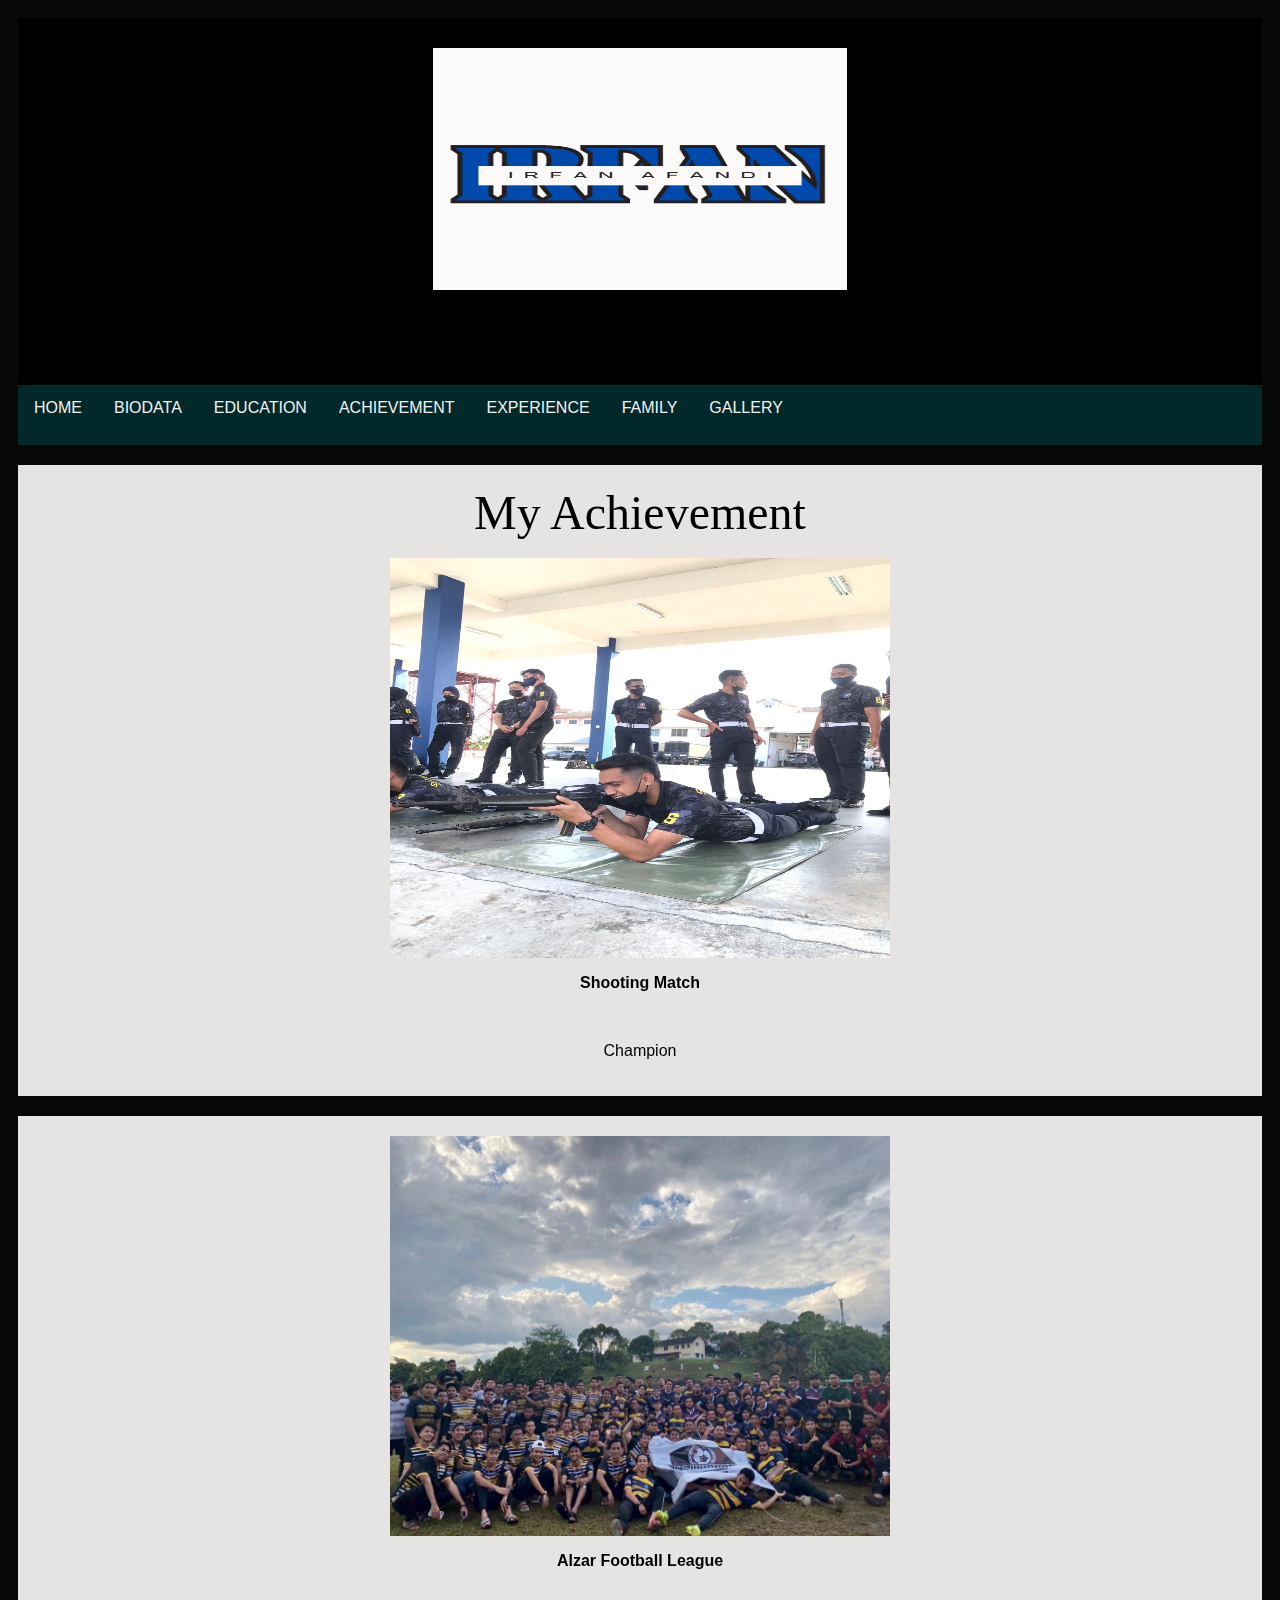
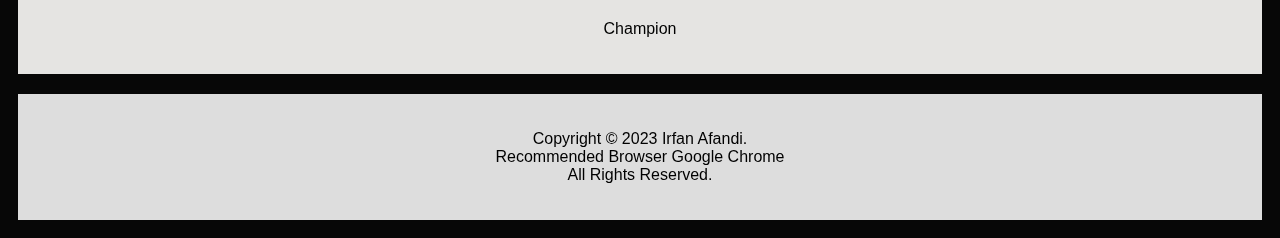
<file: achievement.html>
<html>  
    <link rel="stylesheet" type="text/css" href="css/style.css">  
<head>  
<title> Achievement </title>  
</head>  
 
<body>  
  
<div class="header">  
    <img src="image/irfan.png" width="35%" height="28%"  
  <p> </p> <i> Finance Student </i> </p>  
  
  <marquee behavior="alternate" direction="left" scrollamount="7">   
  <font face="monospace" color="black" size="3"> Welcome to my world </font>   
   </marquee>   
    
</div>  
  
<div class="topnav">  
  <a href="index.html"> HOME </a>   
  <a href="biodata.html">BIODATA</a>  
  <a href="education.html">EDUCATION</a>  
  <a href="achievement.html" >ACHIEVEMENT</a>  
  <a href="experience.html" >EXPERIENCE</a>  
  <a href="family.html" >FAMILY</a>  
  <a href="gallery.html" >GALLERY</a>  
  <iframe style="float:right" src="https://free.timeanddate.com/clock/i8mtrahq/n3533/tlmy40/fn6/fs16/fc9ff/tc000/ftbi/bas2/bat1/bacfff/pa8/tt0/tw1/th1/ta1/tb4" frameborder="0" width="205" height="60"></iframe>  
</div> 
  
<div class="card">  
  
     <center> <font color="black" size="150" face="castellar"> My Achievement </font> <center> <br>  
    
     <center> <a href="image/Suksis.jpeg"> <img src="image/Suksis.jpeg" width="500" height="400" border="0"> </a> </center>  
      <center> <p> <b>Shooting Match</b> </p> <br>  
               <p> Champion </p>  
               </center>  
</div>  
  
<div class="card">  
     <center> <a href="image/Ball.jpeg"> <img src="image/Ball.jpeg" width="500" height="400" border="0"> </a> </center>  
      <center> <p> <b>Alzar Football League</b> </p> <br>  
               <p> Champion </p>  
               </center>  
</div>  
  
  
  
<div class="footer">  
  <p>Copyright © 2023 Irfan Afandi. <br>  
  
      Recommended Browser Google Chrome <br>  
  
All Rights Reserved.</p>  
</div>  
  
</body>  
</html>
</file>
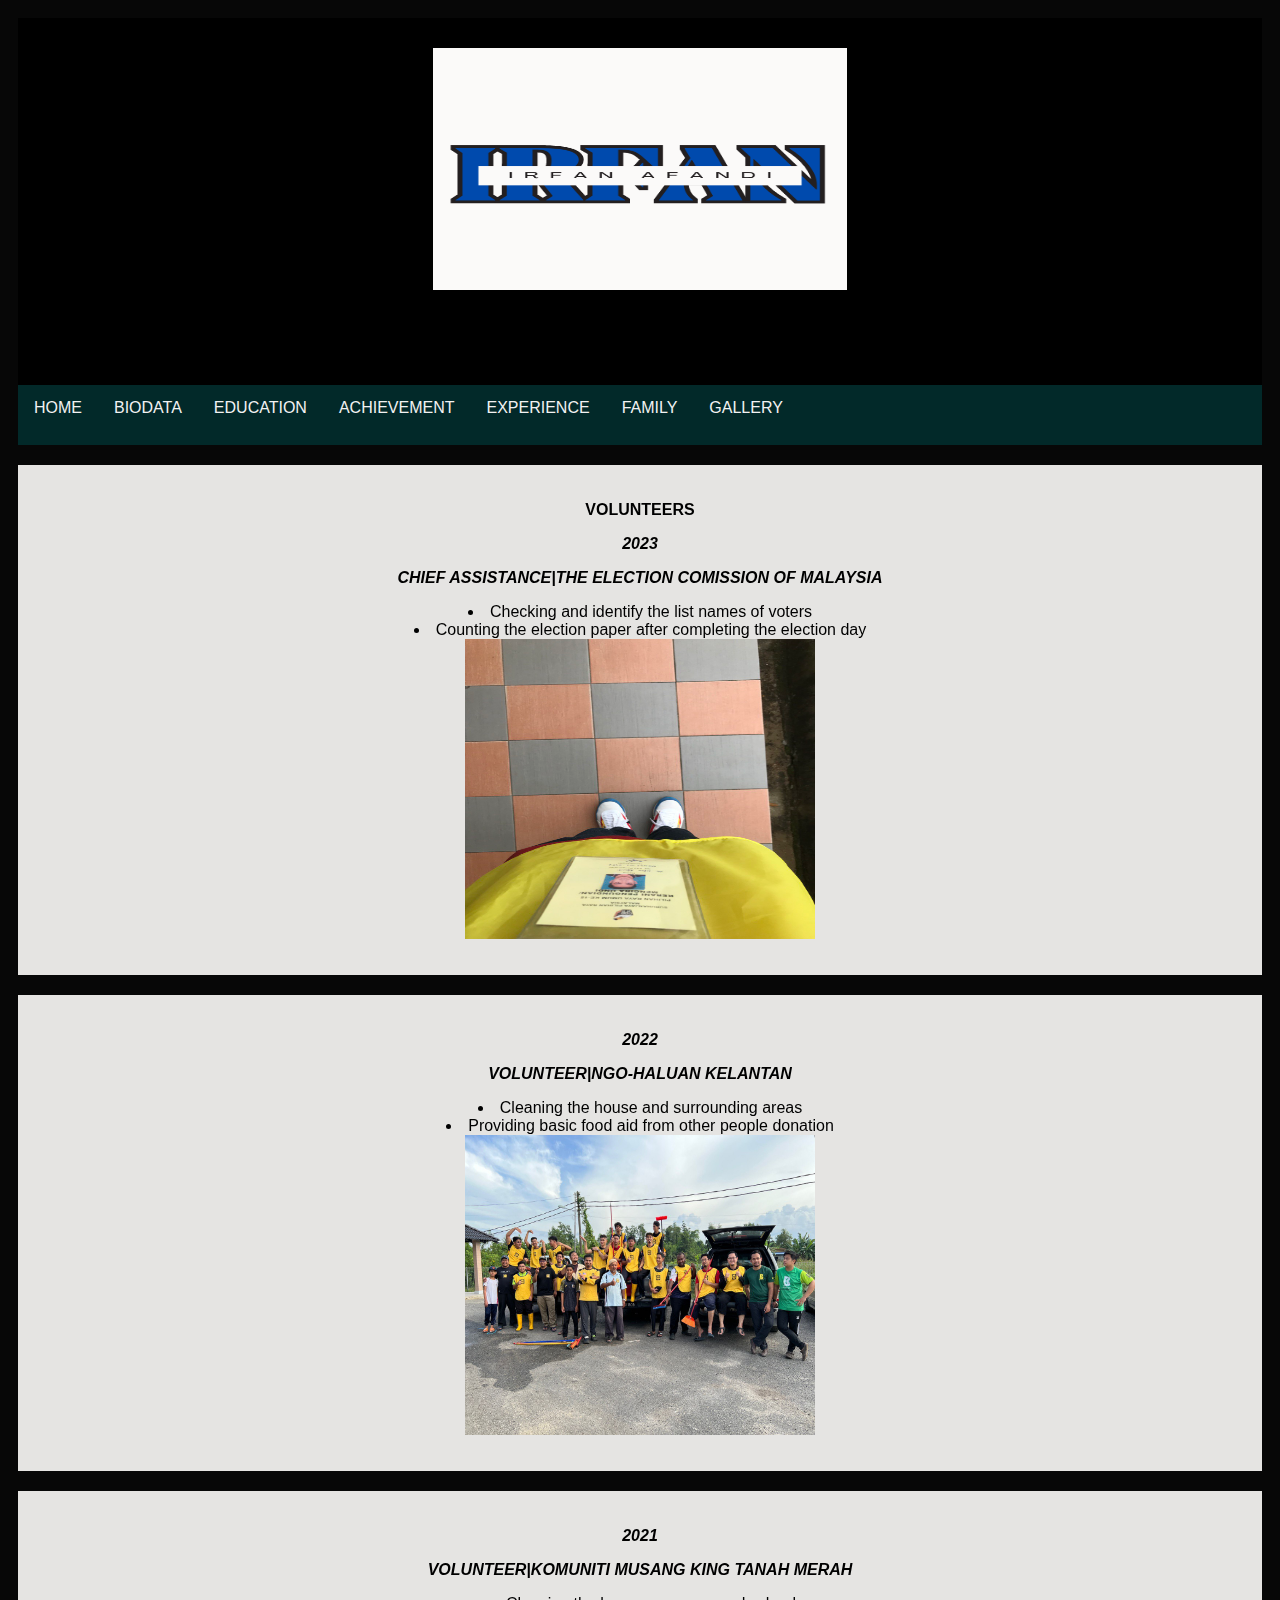
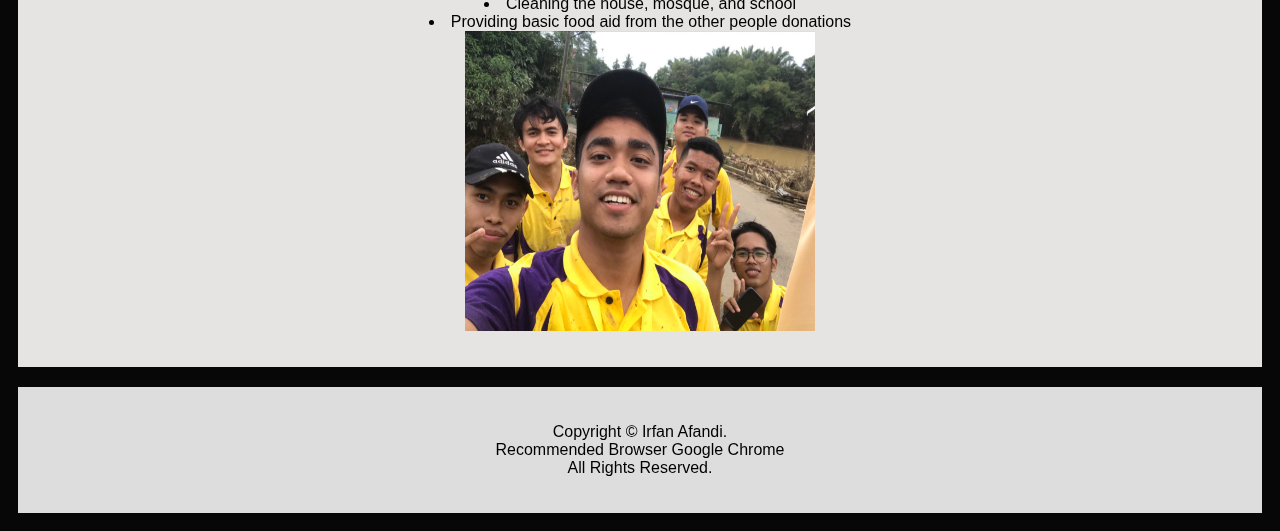
<file: experience.html>
<html>  
    <link rel="stylesheet" type="text/css" href="css/style.css">  
<head>  
<title> Experience </title>  
</head>  
 
<body>  
  
<div class="header">  
    <img src="image/irfan.png" width="35%" height="28%"   
 <p> </p> <i> Finance Student </i> </p>  
  
   <marquee behavior="alternate" direction="left" scrollamount="7">   
  <font face="monospace" color="black" size="3"> Welcome to my world </font>   
   </marquee>  
    
</div>  
  
<div class="topnav">  
  <a href="index.html"> HOME </a>   
  <a href="biodata.html">BIODATA</a>  
  <a href="education.html">EDUCATION</a>  
  <a href="achievement.html" >ACHIEVEMENT</a>  
  <a href="experience.html" >EXPERIENCE</a>  
  <a href="family.html" >FAMILY</a>  
  <a href="gallery.html" >GALLERY</a>  
  <iframe style="float:right" src="https://free.timeanddate.com/clock/i8mtrahq/n3533/tlmy40/fn6/fs16/fc9ff/tc000/ftbi/bas2/bat1/bacfff/pa8/tt0/tw1/th1/ta1/tb4" frameborder="0" width="205" height="60"></iframe>  
</div> 
  
<div class="row">   
  <div class="column">  
   <div class="card">  
   <center><p> <b>VOLUNTEERS</b>  
     
  <p> <b> <i>2023</i> </b> </p>  
  <p> <b> <i>CHIEF ASSISTANCE|THE ELECTION COMISSION OF MALAYSIA</i> </b> </p>
     
    <li>Checking and identify the list names of voters </li>  
    <li>Counting the election paper after completing the election day </li>
    <img src="image/Pru2.jpeg" width="350" height="300" 
     </ul>     </center>
   </p>  
</div>  
  
<div class="row">   
  <div class="column">  
   <div class="card">  
   <p>  
 <center> <p> <b> <i>2022</i> </b> </p> 
  <p> <b> <i>VOLUNTEER|NGO-HALUAN KELANTAN</i> </b> </p>
    
    <li> Cleaning the house and surrounding areas</li>
    <li> Providing basic food aid from other people donation</li>  
    <img src="image/B2.jpeg" width="350" height="300" 
     </ul>     </center>
   </p>  
</div>  
  
<div class="row">   
  <div class="column">  
   <div class="card">  
   <p>  
  <center><p> <b> <i>2021</i> </b> </p>  
  <p> <b> <i>VOLUNTEER|KOMUNITI MUSANG KING TANAH MERAH</i> </b> </p>
    
    <li> Cleaning the house, mosque, and school </li> 
    <li> Providing basic food aid from the other people donations </li> 
    <img src="image/Banjir1.jpeg" width="350" height="300"  
     </ul>   </center>  
   </p>  
    </div>  
   </div>  
  </div>   
    
   
<div class="footer">  
  <p>Copyright © Irfan Afandi. <br>  
  
      Recommended Browser Google Chrome <br>  
  
All Rights Reserved.</p>  
</div>  
  
</body>  
</html>
</file>
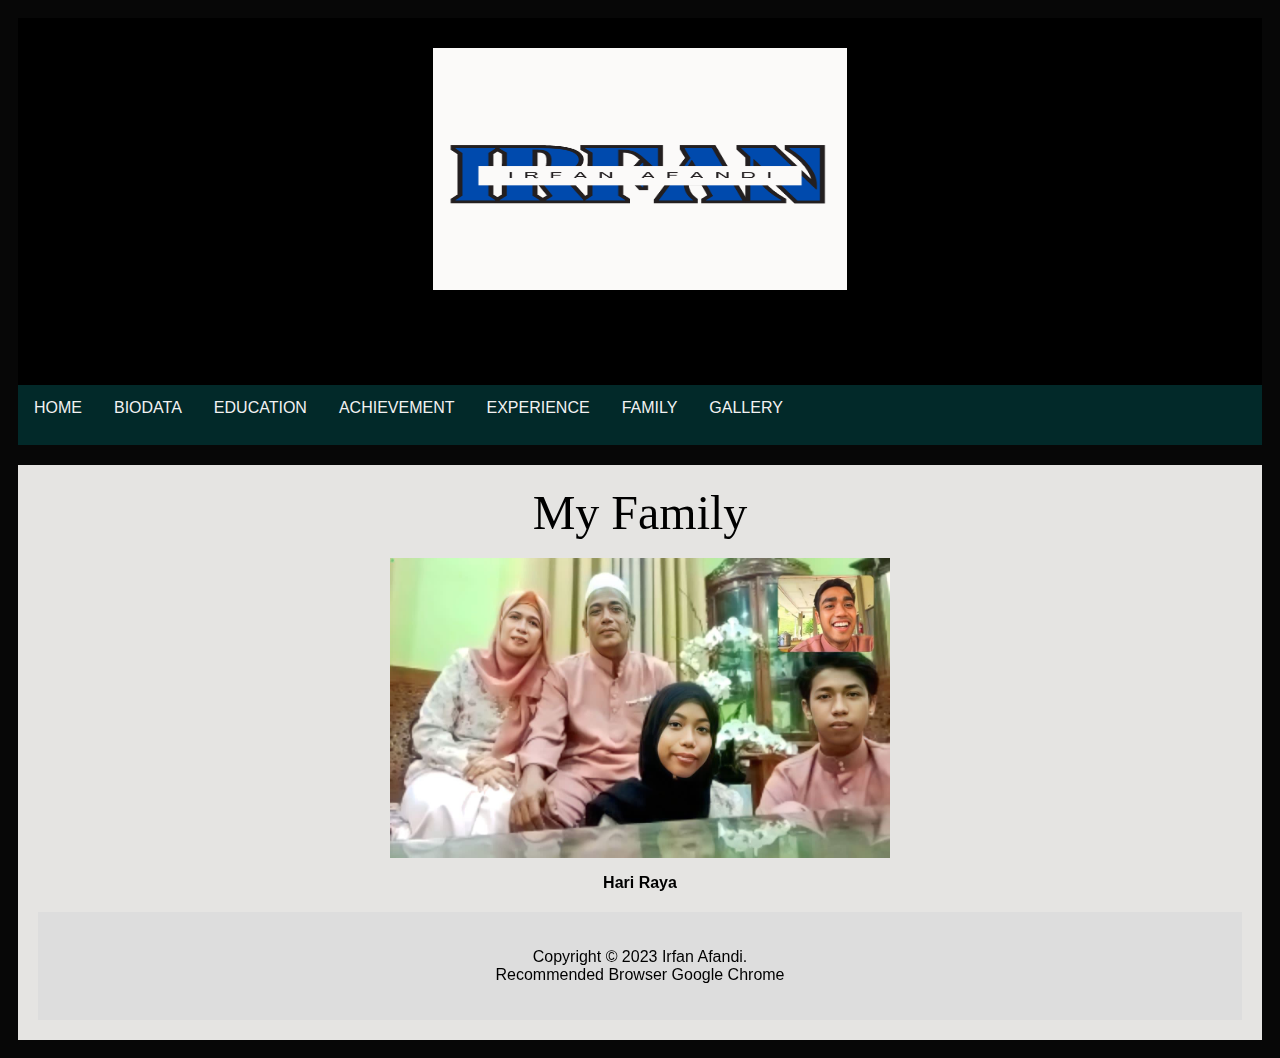
<file: family.html>
<html>  
    <link rel="stylesheet" type="text/css" href="css/style.css">  
<head>  
<title> Family </title>  
</head>   
<body>  
  
<div class="header">  
  <img src="image/irfan.png" width="35%" height="28%"   
  <p> </p> <i> Finance Student </i> </p>   
  
   <marquee behavior="alternate" direction="left" scrollamount="7">   
  <font face="monospace" color="black" size="3"> Welcome to my world </font>   
   </marquee>  
    
</div>  
  
<div class="topnav">  
  <a href="index.html"> HOME </a>   
  <a href="biodata.html">BIODATA</a>  
  <a href="education.html">EDUCATION</a>  
  <a href="achievement.html" >ACHIEVEMENT</a>  
  <a href="experience.html" >EXPERIENCE</a>  
  <a href="family.html" >FAMILY</a>  
  <a href="gallery.html" >GALLERY</a>  
  <iframe style="float:right" src="https://free.timeanddate.com/clock/i8mtrahq/n3533/tlmy40/fn6/fs16/fc9ff/tc000/ftbi/bas2/bat1/bacfff/pa8/tt0/tw1/th1/ta1/tb4" frameborder="0" width="205" height="60"></iframe>  
</div> 
  
<div class="card">  
     <center> <font color="black" size="150" face="castellar"> My Family </font> <center> <br>  
    
  <center> <a href="image/fam.jpeg"> <img src="image/fam.jpeg" width="500" height="300" border="0"> </a> </center>  
      <center> <p> <b>Hari Raya</b> </p>  
                 
               </center>  
  
<div class="footer">  
  <p>Copyright © 2023 Irfan Afandi. <br>  
  
      Recommended Browser Google Chrome <br>
</html>
</file>
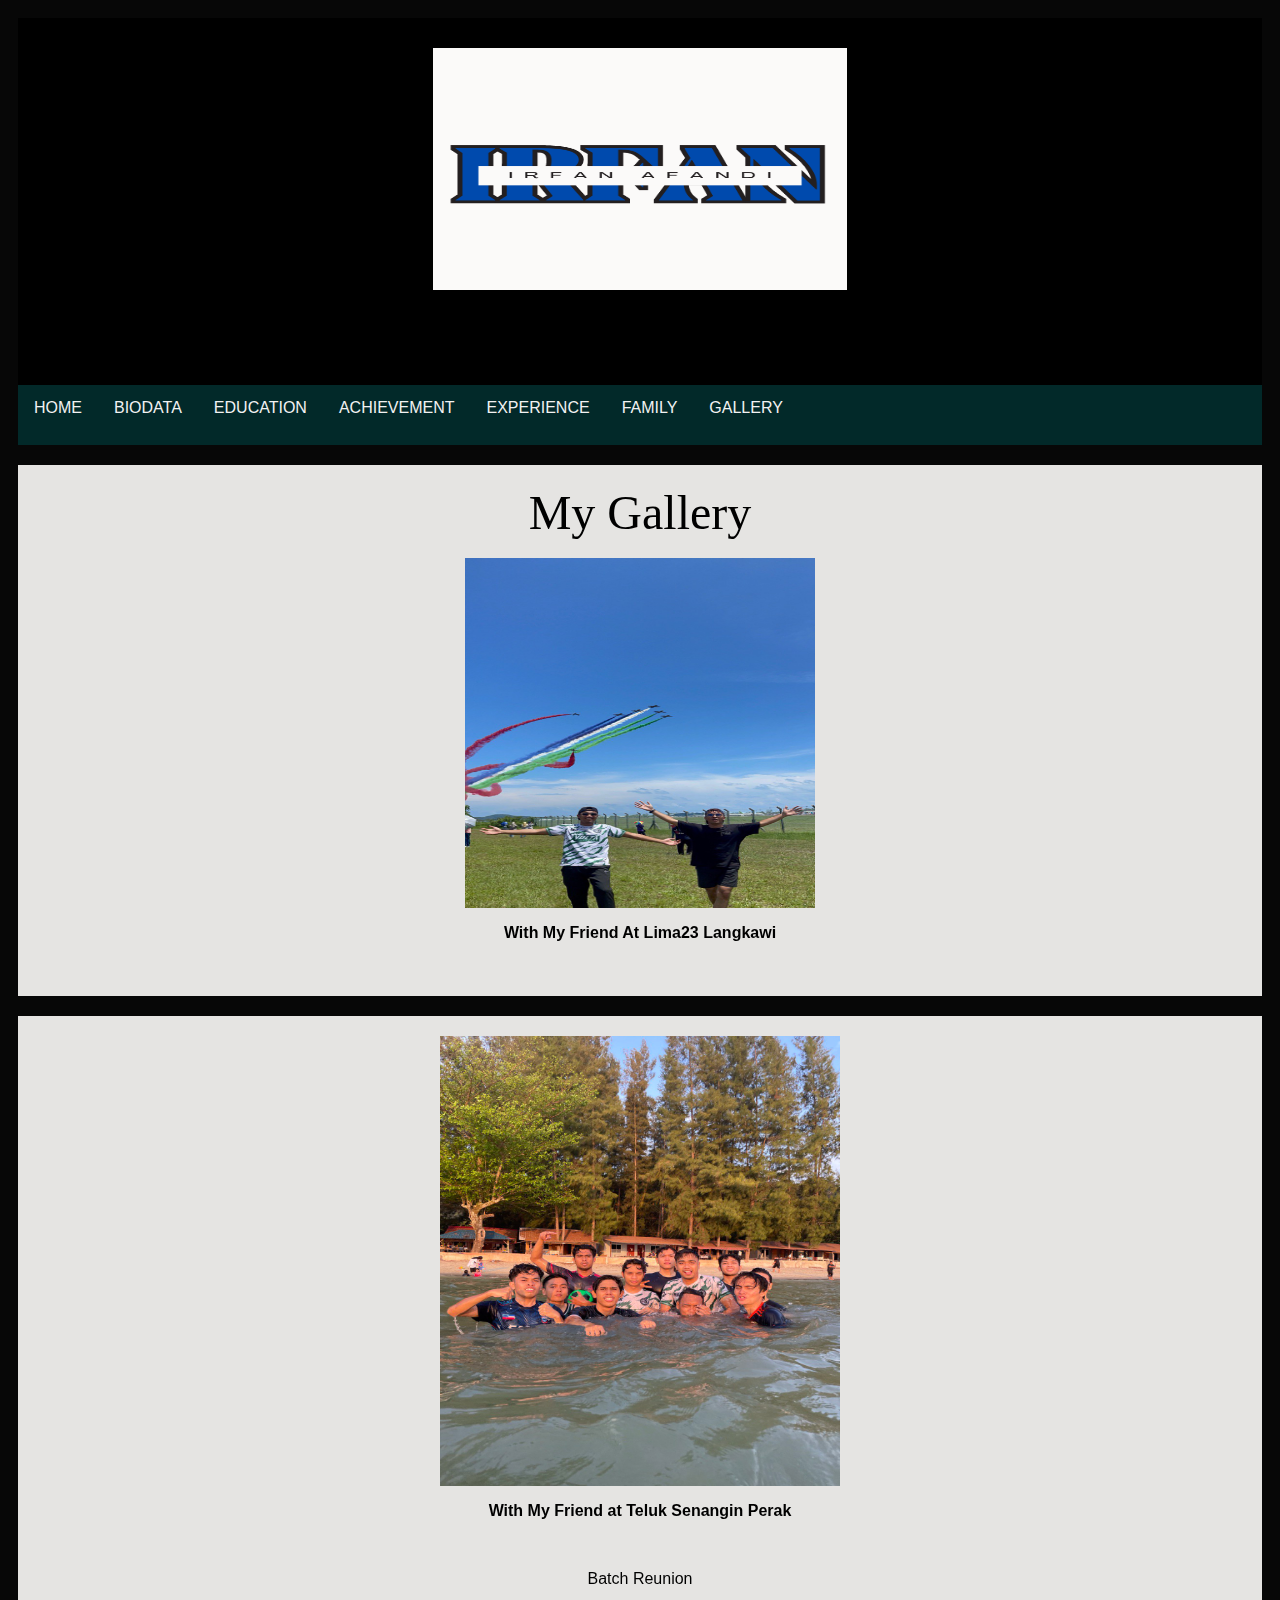
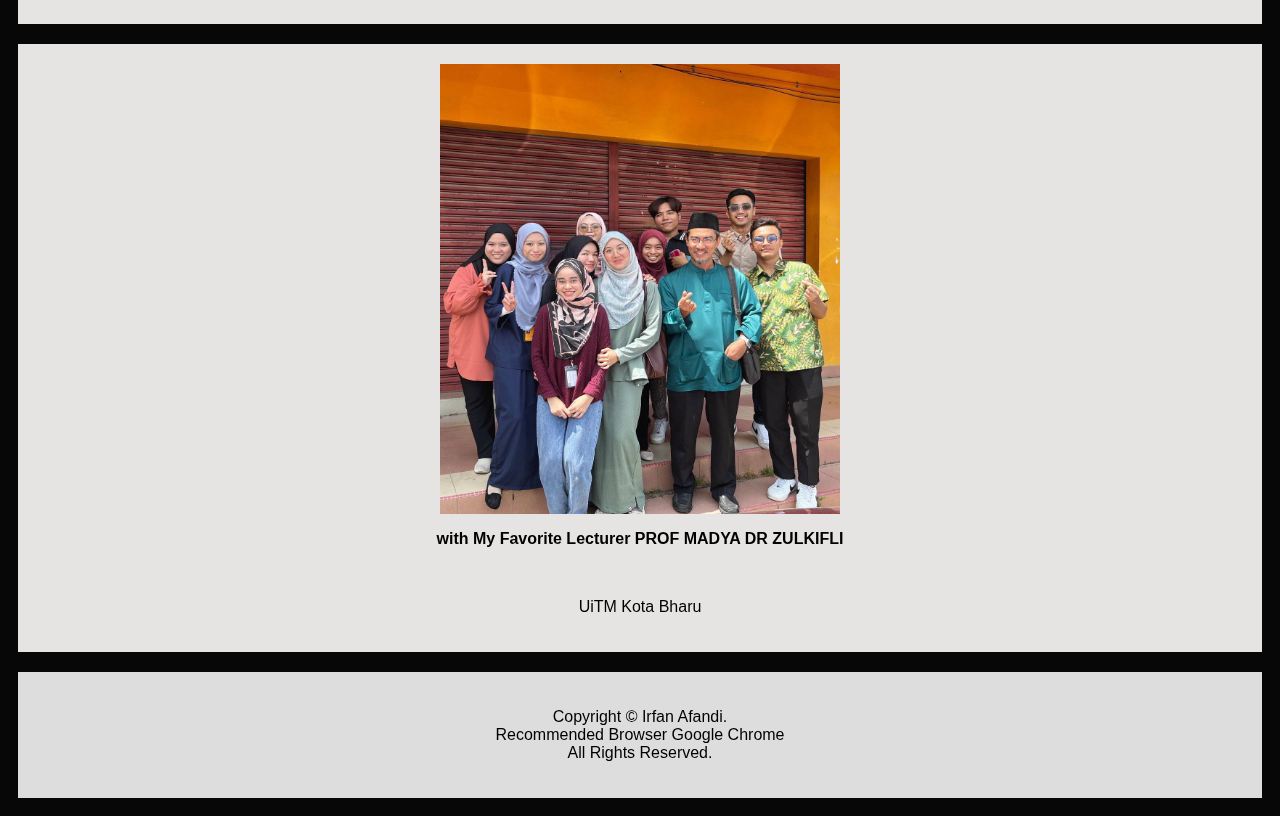
<file: gallery.html>
<html>  
    <link rel="stylesheet" type="text/css" href="css/style.css">  
<head>  
<title> Gallery </title>  
</head>  
 
<body>  
  
<div class="header">  
  <img src="image/irfan.png" width="35%" height="28%"   
  <p> </p> <i> Finance Student </i> </p>  
  
   <marquee behavior="alternate" direction="left" scrollamount="7">   
  <font face="monospace" color="black" size="3"> Welcome to my world </font>   
   </marquee>  
    
</div>  
  
<div class="topnav">  
  <a href="index.html"> HOME </a>   
  <a href="biodata.html">BIODATA</a>  
  <a href="education.html">EDUCATION</a>  
  <a href="achievement.html" >ACHIEVEMENT</a>  
  <a href="experience.html" >EXPERIENCE</a>  
  <a href="family.html" >FAMILY</a>  
  <a href="gallery.html" >GALLERY</a>  
  <iframe style="float:right" src="https://free.timeanddate.com/clock/i8mtrahq/n3533/tlmy40/fn6/fs16/fc9ff/tc000/ftbi/bas2/bat1/bacfff/pa8/tt0/tw1/th1/ta1/tb4" frameborder="0" width="205" height="60"></iframe>  
</div> 
  
<div class="card">  
     <center> <font color="black" size="150" face="castellar"> My Gallery </font> <center> <br>  
    
  <center> <a href="image/Lima.jpeg"> <img src="image/Lima.jpeg" width="350" height="350" border="0"> </a> </center>  
      <center> <p> <b>With My Friend At Lima23 Langkawi</b> </p> <br>  
               </center>  
</div>  
  
<div class="card">  
     <center> <a href="image/Senangin.jpeg"> <img src="image/Senangin.jpeg" width="400" height="450" border="0"> </a> </center>  
      <center> <p> <b>With My Friend at Teluk Senangin Perak</b> </p> <br>  
               <p> Batch Reunion  </p>  
               </center>  
</div>  
  
<div class="card">  
     <center> <a href="image/Eceyy.jpeg"> <img src="image/Eceyy.jpeg" width="400" height="450" border="0"> </a> </center>  
      <center> <p> <b> with My Favorite Lecturer PROF MADYA DR ZULKIFLI </b> </p> <br>  
               <p>UiTM Kota Bharu </p>  
               </center>  
</div>  
  
<div class="footer">  
  <p>Copyright © Irfan Afandi. <br>  
  
      Recommended Browser Google Chrome <br>  
  
All Rights Reserved.</p>  
</div>  
  
</body>  
</html>
</file>
<file: css/style.css>
*   
{  
    box-sizing: border-box;  
  }  
    
  body {  
    font-family: Arial;  
    padding: 10px;  
    background: rgb(7, 7, 7);  
  }  
    
  /* Header/Blog Title */  
  .header {  
    padding: 30px;  
    text-align: center;  
    background: #000000;  
  }  
    
  .header h1 {  
    font-size: 50px;  
  }  
    
  /* Style the top navigation bar */  
  .topnav {  
    overflow: hidden;  
    background-color: rgb(2, 41, 41);  
  }  
    
  /* Style the topnav links */  
  .topnav a {  
    float: left;  
    display: block;  
    color: #f2f2f2;  
    text-align: center;  
    padding: 14px 16px;  
    text-decoration: none;  
  }  
    
  /* Change color on hover */  
  .topnav a:hover {  
    background-color: #ddd;  
    color: #026e6e;  
  }  
    
  /* Create two unequal columns that floats next to each other */  
  /* Left column */  
  .leftcolumn {     
    float: left;  
    width: 75%;  
  }  
    
  /* Right column */  
  .rightcolumn {  
    float: left;  
    width: 25%;  
    background-color: rgb(0, 0, 0);  
    padding-left: 20px;  
      
  }  
    
  /* Fake image */  
  .fakeimg {  
    background-color: #aaa;  
    width: 100%;  
    padding: 20px;  
  }  
    
  /* Add a card effect for articles */  
  .card {  
    background-color: #E5E4E2;  
    padding: 20px;  
    margin-top: 20px;  
  }  
    
  /* Clear floats after the columns */  
  .row:after {  
    content: "";  
    display: table;  
    clear: both;  
  }  
    
  /* Footer */  
  .footer {  
    padding: 20px;  
    text-align: center;  
    background: #ddd;  
    margin-top: 20px;  
  }  
  
  table, th, td {  
    border: 1px solid black;  
    border-collapse: collapse;  
  }  
  h1 {  
        color: black;  
  }  
    
    
    
  /* Responsive layout - when the screen is less than 800px wide, make the two columns stack on top of each other instead of next to each other */  
  @media screen and (max-width: 800px) {  
    .leftcolumn, .rightcolumn {     
      width: 100%;  
      padding: 0;  
    }  
  }  
    
  /* Responsive layout - when the screen is less than 400px wide, make the navigation links stack on top of each other instead of next to each other */  
  @media screen and (max-width: 400px) {  
    .topnav a {  
      float: none;  
      width: 100%;  
    }  
}
</file>
